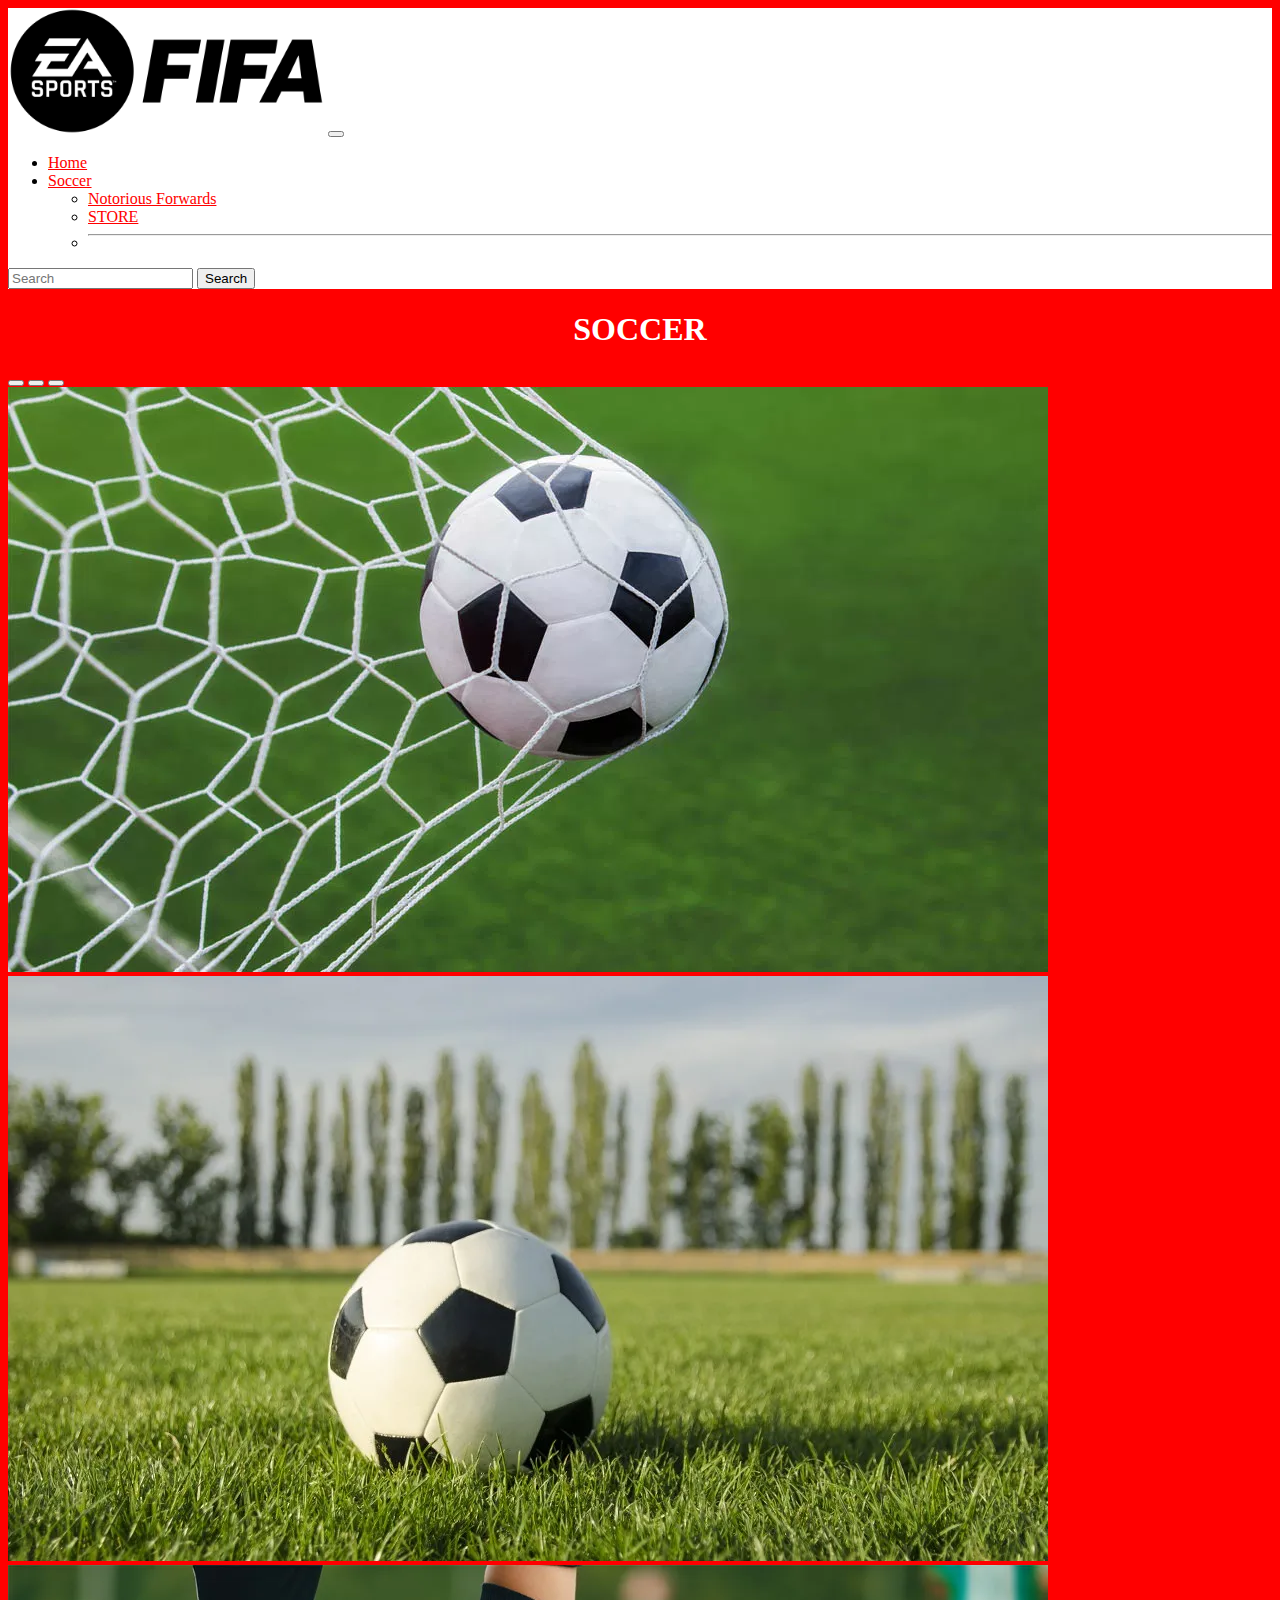
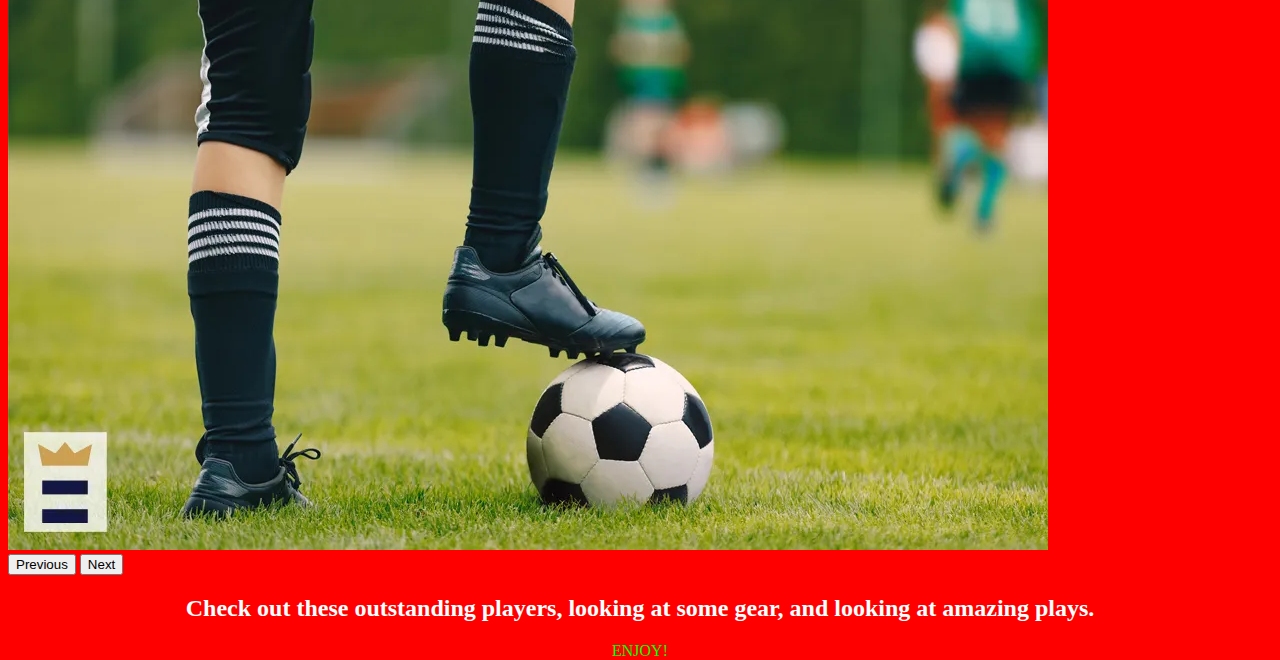
<file: index.html>
<!DOCTYPE html>
<html>

<head>
  <meta charset="utf-8">
  <meta name="viewport" content="width=device-width">
  <title>replit</title>
  <link href="style.css" rel="stylesheet" type="text/css" />
  <link href="https://cdn.jsdelivr.net/npm/bootstrap@5.3.2/dist/css/bootstrap.min.css" rel="stylesheet" integrity="sha384-T3c6CoIi6uLrA9TneNEoa7RxnatzjcDSCmG1MXxSR1GAsXEV/Dwwykc2MPK8M2HN" crossorigin="anonymous">
</head>

<body>

  <div class="container">
    <div class="row">
  <nav class="navbar">
    <div class="container-fluid">
      <a class="navbar-brand" href="index.html"><img class="img" src="Fifa.png"></a>
      <button class="navbar-toggler" type="button" data-bs-toggle="collapse" data-bs-target="#navbarSupportedContent" aria-controls="navbarSupportedContent" aria-expanded="false" aria-label="Toggle navigation">
        <span class="navbar-toggler-icon"></span>
      </button>
      <div class="collapse navbar-collapse" id="navbarSupportedContent">
        <ul class="navbar-nav me-auto mb-2 mb-lg-0">
          <li class="nav-item">
            <a class="nav-link active" aria-current="page" href="index.html">Home</a>
          </li>
          <li class="nav-item dropdown">
            <a class="nav-link dropdown-toggle" href="#" role="button" data-bs-toggle="dropdown" aria-expanded="false">
              Soccer
            </a>
            <ul class="dropdown-menu">
              <li><a class="dropdown-item" href="Real.html">Notorious Forwards</a></li>
              <li><a class="dropdown-item" href="Store.html">STORE</a></li>
              <li><hr class="dropdown-divider"></li>
            </ul>
          </li>
        </ul>
        <form class="d-flex" role="search">
          <input class="form-control me-2" type="search" placeholder="Search" aria-label="Search">
          <button class="btn btn-outline-success" type="submit">Search</button>
        </form>
      </div>
    </div>
    </div>
  </nav>

  
<h1>SOCCER</h1>

 
  <div id="carouselExampleIndicators" class="carousel slide">
    <div class="carousel-indicators">
      <button type="button" data-bs-target="#carouselExampleIndicators" data-bs-slide-to="0" class="active" aria-current="true" aria-label="Slide 1"></button>
      <button type="button" data-bs-target="#carouselExampleIndicators" data-bs-slide-to="1" aria-label="Slide 2"></button>
      <button type="button" data-bs-target="#carouselExampleIndicators" data-bs-slide-to="2" aria-label="Slide 3"></button>
    </div>
    <div class="carousel-inner">
      <div class="carousel-item active">
        <img src="Soccer1.webp" class="d-block w-100" alt="...">
      </div>
      <div class="carousel-item">
        <img src="soccer2.webp" class="d-block w-100" alt="...">
      </div>
      <div class="carousel-item">
        <img src="soccer3.webp" class="d-block w-100" alt="...">
      </div>
    </div>
    <button class="carousel-control-prev" type="button" data-bs-target="#carouselExampleIndicators" data-bs-slide="prev">
      <span class="carousel-control-prev-icon" aria-hidden="true"></span>
      <span class="visually-hidden">Previous</span>
    </button>
    <button class="carousel-control-next" type="button" data-bs-target="#carouselExampleIndicators" data-bs-slide="next">
      <span class="carousel-control-next-icon" aria-hidden="true"></span>
      <span class="visually-hidden">Next</span>
    </button>
  </div>
 </div>
<center>
  <h2>Check out these outstanding players, looking at some gear, and looking at amazing plays.</h2>
  <p>ENJOY!</p>
</center>

  
  <script src="https://cdn.jsdelivr.net/npm/bootstrap@5.3.2/dist/js/bootstrap.bundle.min.js" integrity="sha384-C6RzsynM9kWDrMNeT87bh95OGNyZPhcTNXj1NW7RuBCsyN/o0jlpcV8Qyq46cDfL" crossorigin="anonymous"></script>

</body>

</html>
</file>
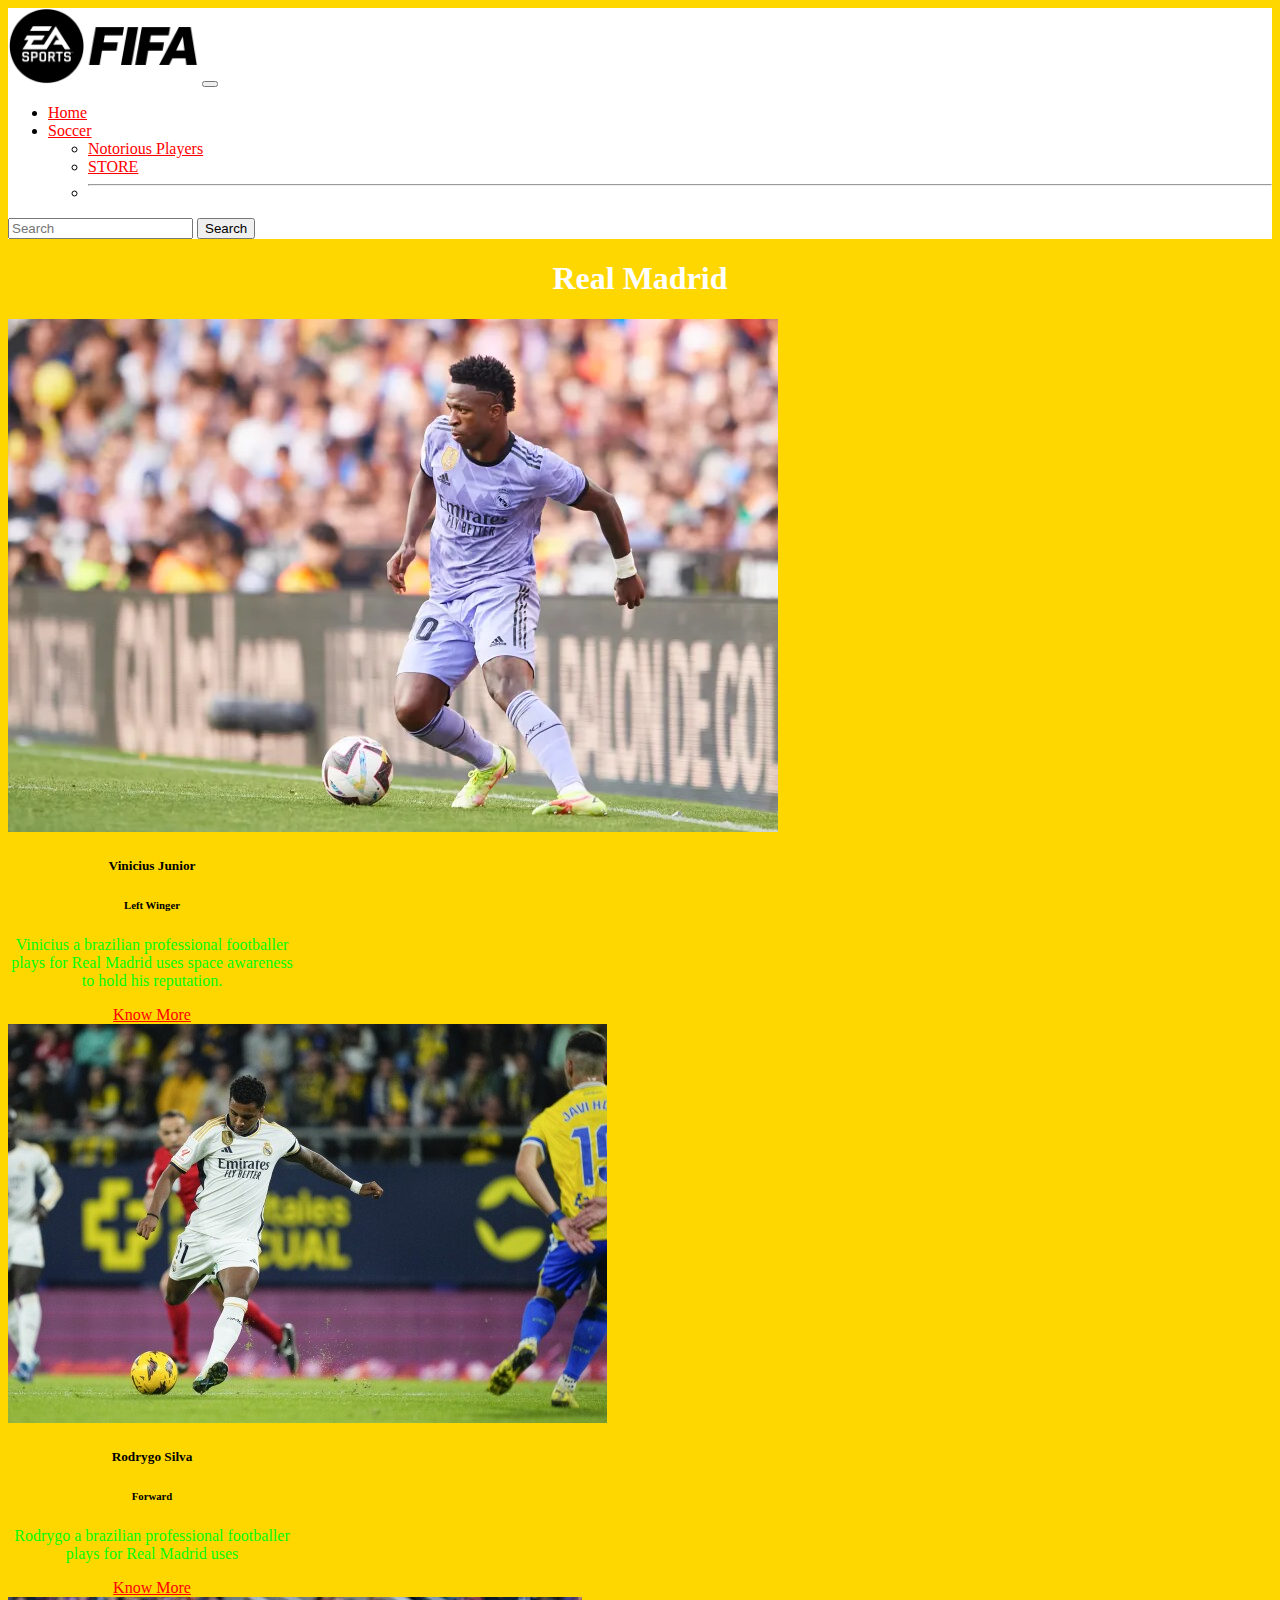
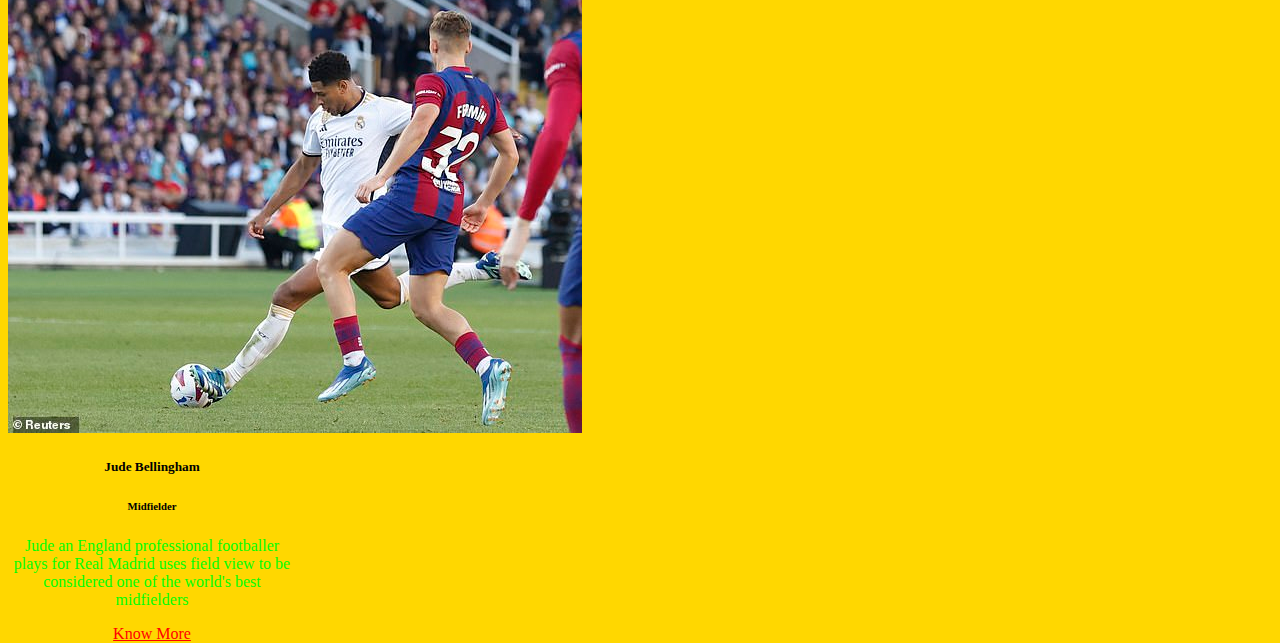
<file: Real.html>
<!DOCTYPE html>
<html>

<head>
  <meta charset="utf-8">
  <meta name="viewport" content="width=device-width">
  <title>replit</title>
  <link href="style.css" rel="stylesheet" type="text/css" />
  <link href="https://cdn.jsdelivr.net/npm/bootstrap@5.3.2/dist/css/bootstrap.min.css" rel="stylesheet" integrity="sha384-T3c6CoIi6uLrA9TneNEoa7RxnatzjcDSCmG1MXxSR1GAsXEV/Dwwykc2MPK8M2HN" crossorigin="anonymous">
</head>

<body id="c">
<div class="container">
  <div class="row">
  <nav class="navbar" style="background-color: ;">
    <div class="container-fluid">
      <a class="navbar-brand" href="index.html"><img class="real" src="Fifa.png"></a>
      <button class="navbar-toggler" type="button" data-bs-toggle="collapse" data-bs-target="#navbarSupportedContent" aria-controls="navbarSupportedContent" aria-expanded="false" aria-label="Toggle navigation">
        <span class="navbar-toggler-icon"></span>
      </button>
      <div class="collapse navbar-collapse" id="navbarSupportedContent">
        <ul class="navbar-nav me-auto mb-2 mb-lg-0">
          <li class="nav-item">
            <a class="nav-link active" aria-current="page" href="index.html">Home</a>
          </li>
          <li class="nav-item dropdown">
            <a class="nav-link dropdown-toggle" href="#" role="button" data-bs-toggle="dropdown" aria-expanded="false">
              Soccer
            </a>
            <ul class="dropdown-menu">
              <li><a class="dropdown-item" href="Real.html">Notorious Players</a></li>
              <li><a class="dropdown-item" href="Store.html">STORE</a></li>
              <li><hr class="dropdown-divider"></li>
            </ul>
          </li>
        </ul>
        <form class="d-flex" role="search">
          <input class="form-control me-2" type="search" placeholder="Search" aria-label="Search">
          <button class="btn btn-outline-success" type="submit">Search</button>
        </form>
      </div>
    </div>
  </div>
  </nav>
<h1>Real Madrid</h1>

<div class="row">
  <div class="card col-4" style="width: 18rem;">
    <img src="Vinicius.webp" class="card-img-top" alt="...">
    <div class="card-body">
      <center>
      <h5 class="card-title">Vinicius Junior</h5>
      <h6 class="card-text">Left Winger</h6>
      <p class="card-text">Vinicius a brazilian professional footballer plays for Real Madrid uses space awareness to hold his reputation.</p>
      <a href="https://en.wikipedia.org/wiki/Vin%C3%ADcius_J%C3%BAnior" class="btn btn-primary">Know More</a>
      </center>
    </div>
  </div>


  <div class="card col-4" style="width: 18rem;">
      <img src="rodrygo.jpg" class="card-img-top" alt="...">
      <div class="card-body">
        <center>
        <h5 class="card-title">Rodrygo Silva</h5>
        <h6 class="card-text">Forward</h6>
        <p class="card-text">Rodrygo a brazilian professional footballer plays for Real Madrid uses</p>
        <a href="https://en.wikipedia.org/wiki/Rodrygo" class="btn btn-primary">Know More</a>
        </center>
      </div>
    </div>
  

  <div class="card col-4" style="width: 18rem;">
      <img src="bellingham.avif" class="card-img-top" alt="...">
      <div class="card-body">
        <center>
        <h5 class="card-title">Jude Bellingham</h5>
        <h6 class="card-text">Midfielder</h6>
        <p class="card-text">Jude an England professional footballer plays for Real Madrid uses field view to be considered one of the world's best midfielders </p>
        <a href="https://en.wikipedia.org/wiki/Jude_Bellingham" class="btn btn-primary">Know More</a>
        </center>
      </div>
    </div>
  </div>
</div>
  <script src="https://cdn.jsdelivr.net/npm/bootstrap@5.3.2/dist/js/bootstrap.bundle.min.js" integrity="sha384-C6RzsynM9kWDrMNeT87bh95OGNyZPhcTNXj1NW7RuBCsyN/o0jlpcV8Qyq46cDfL" crossorigin="anonymous"></script>

</body>

</html>
</file>
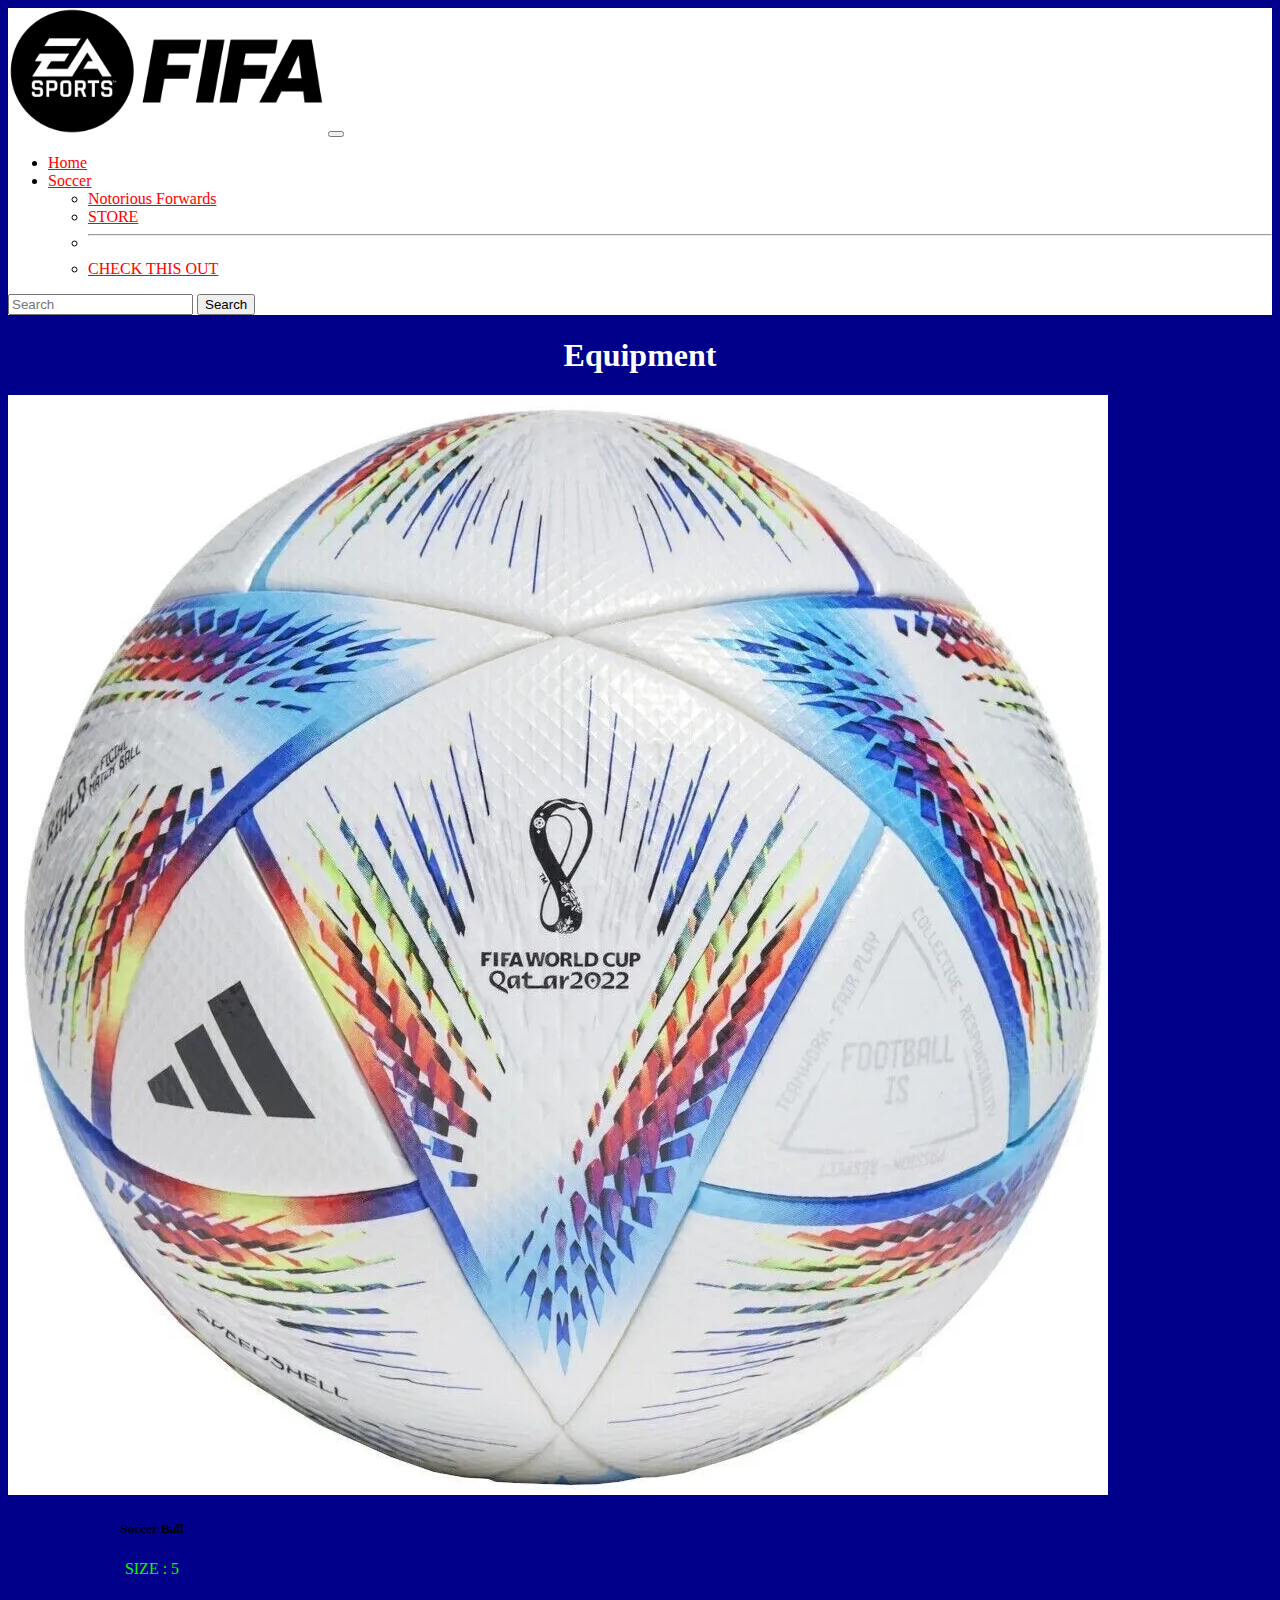
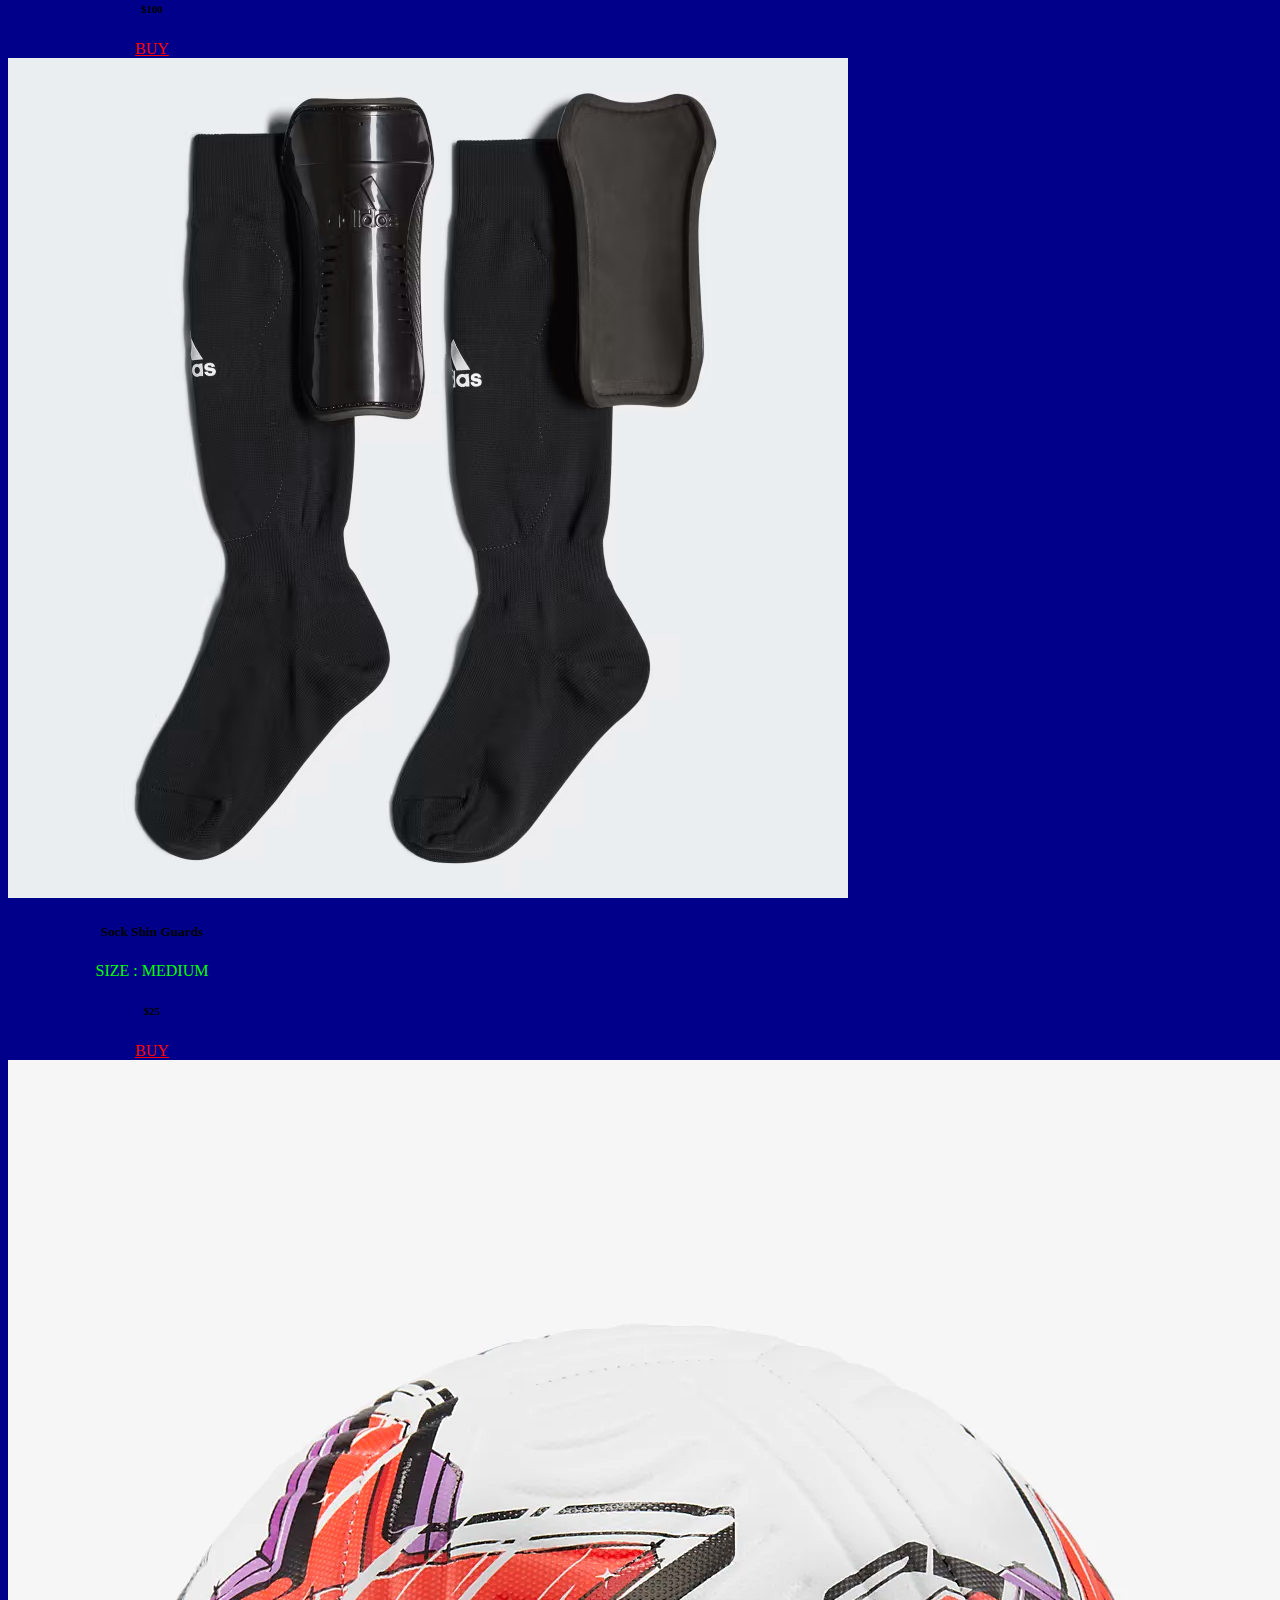
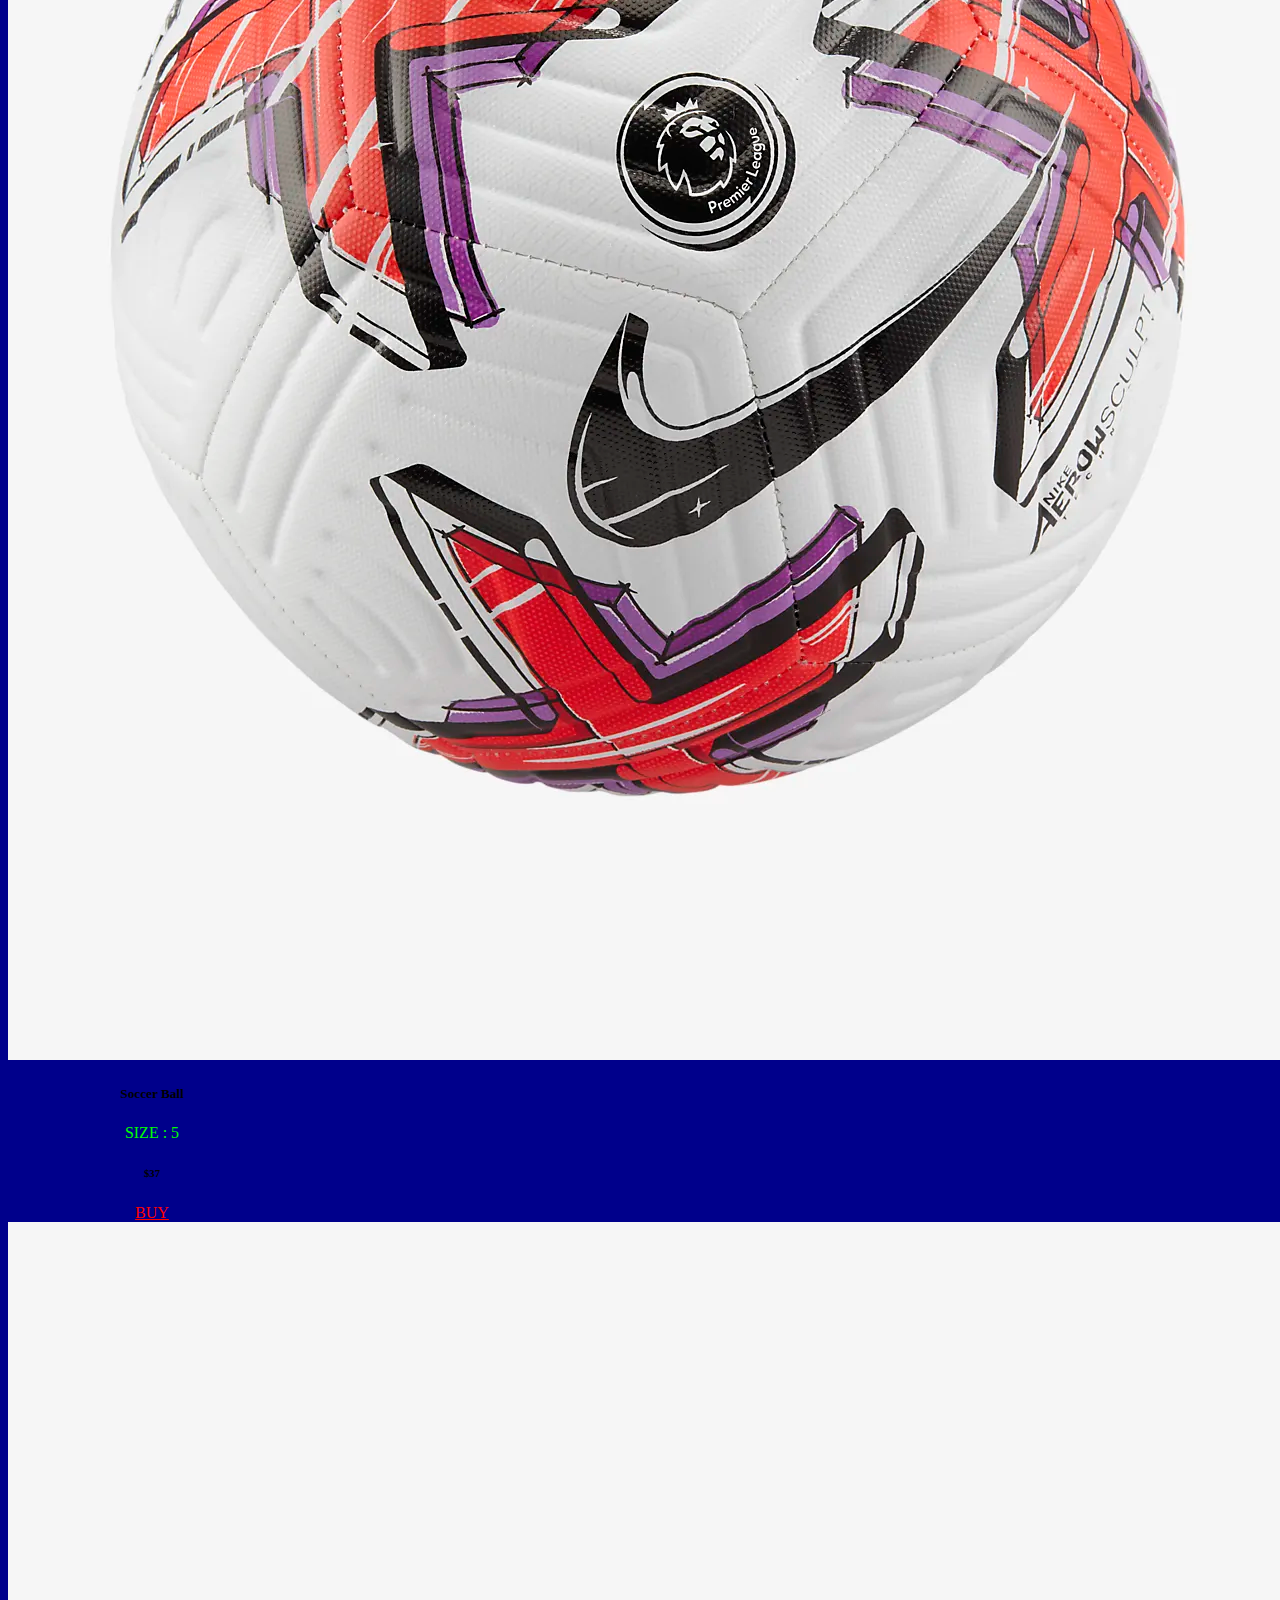
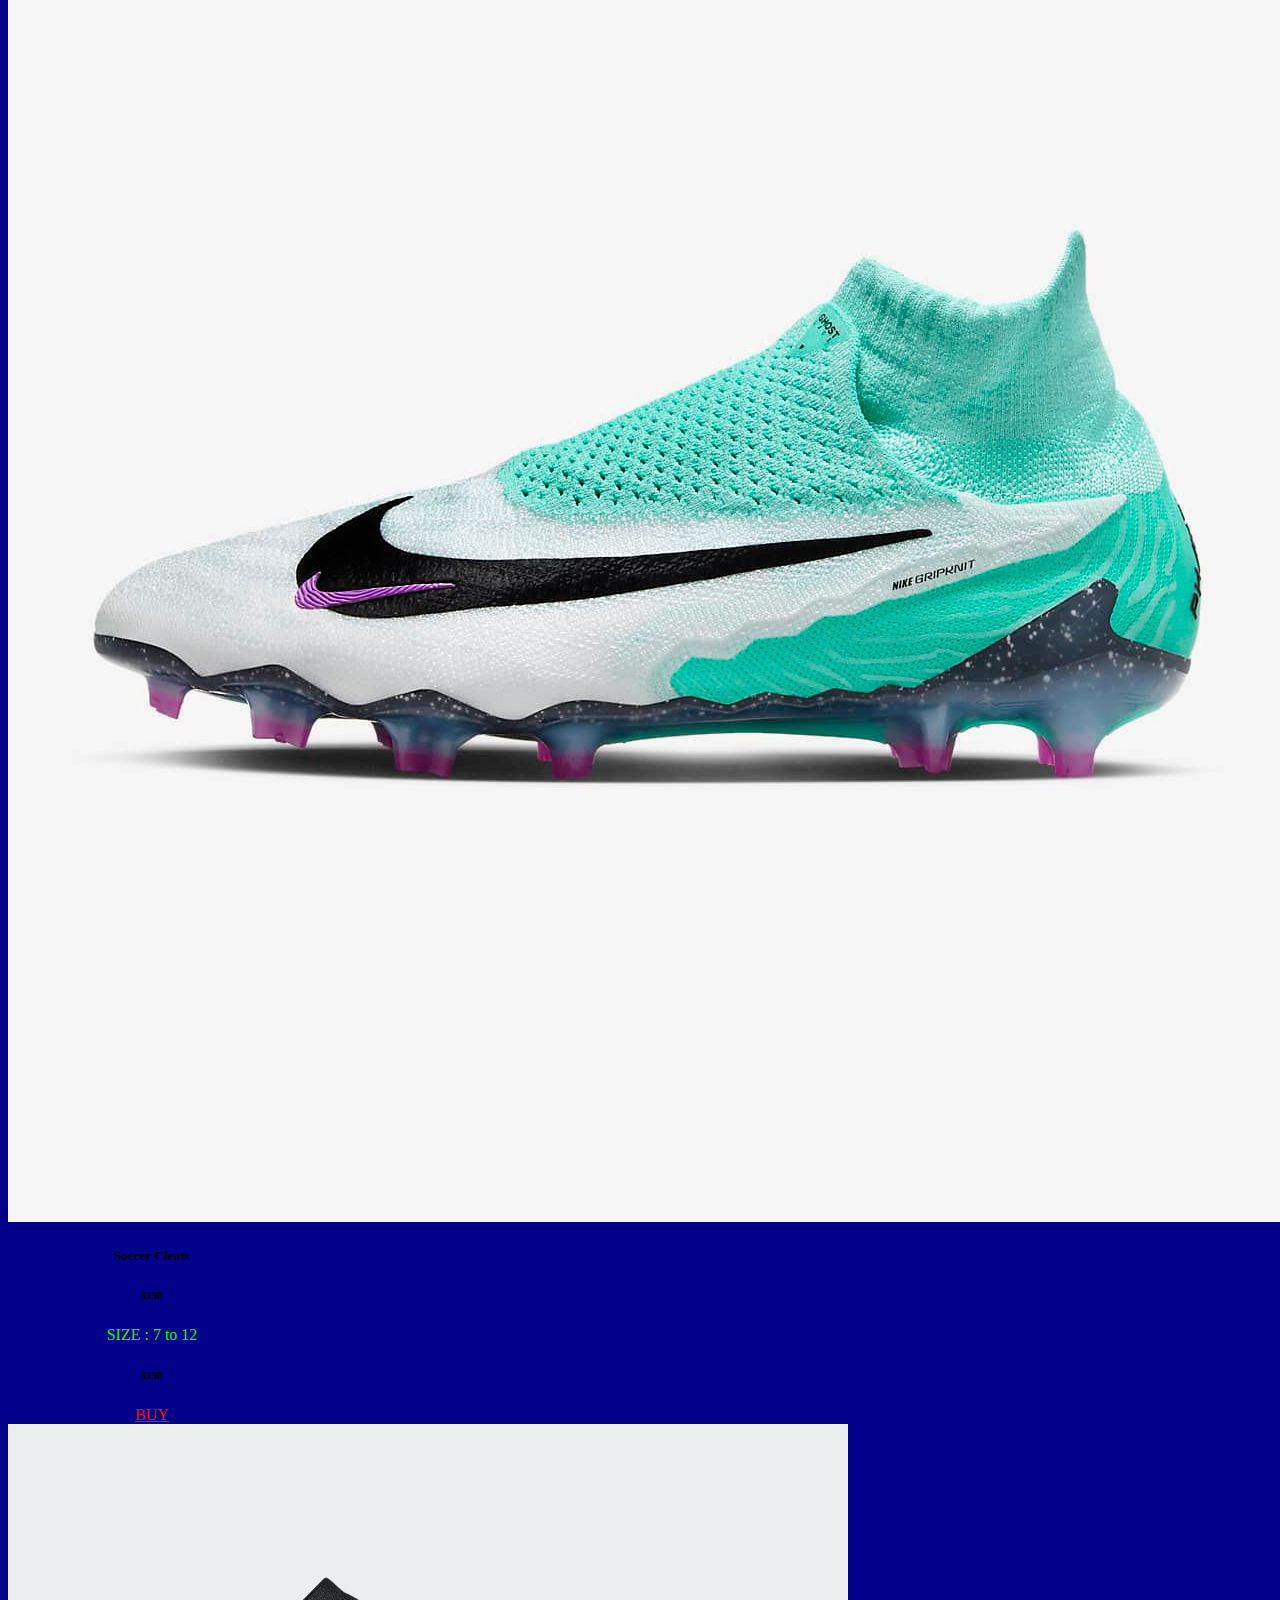
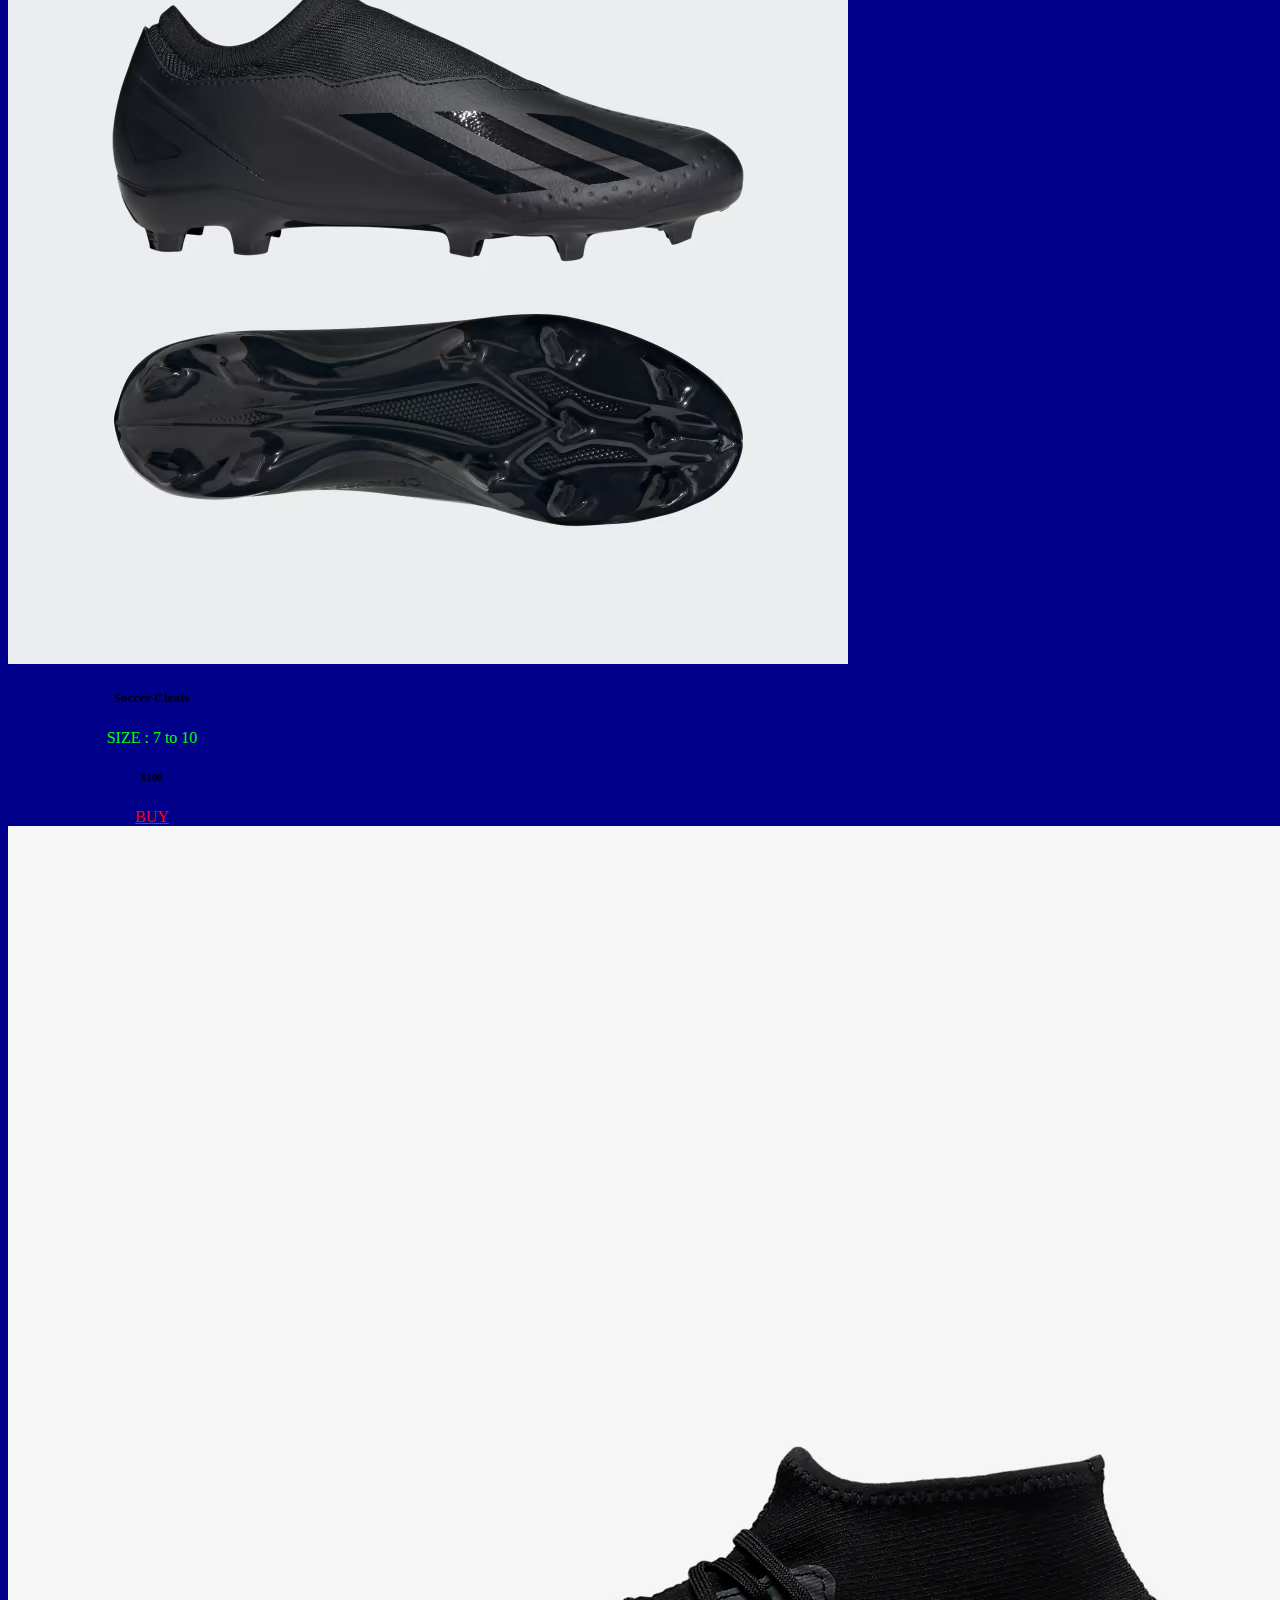
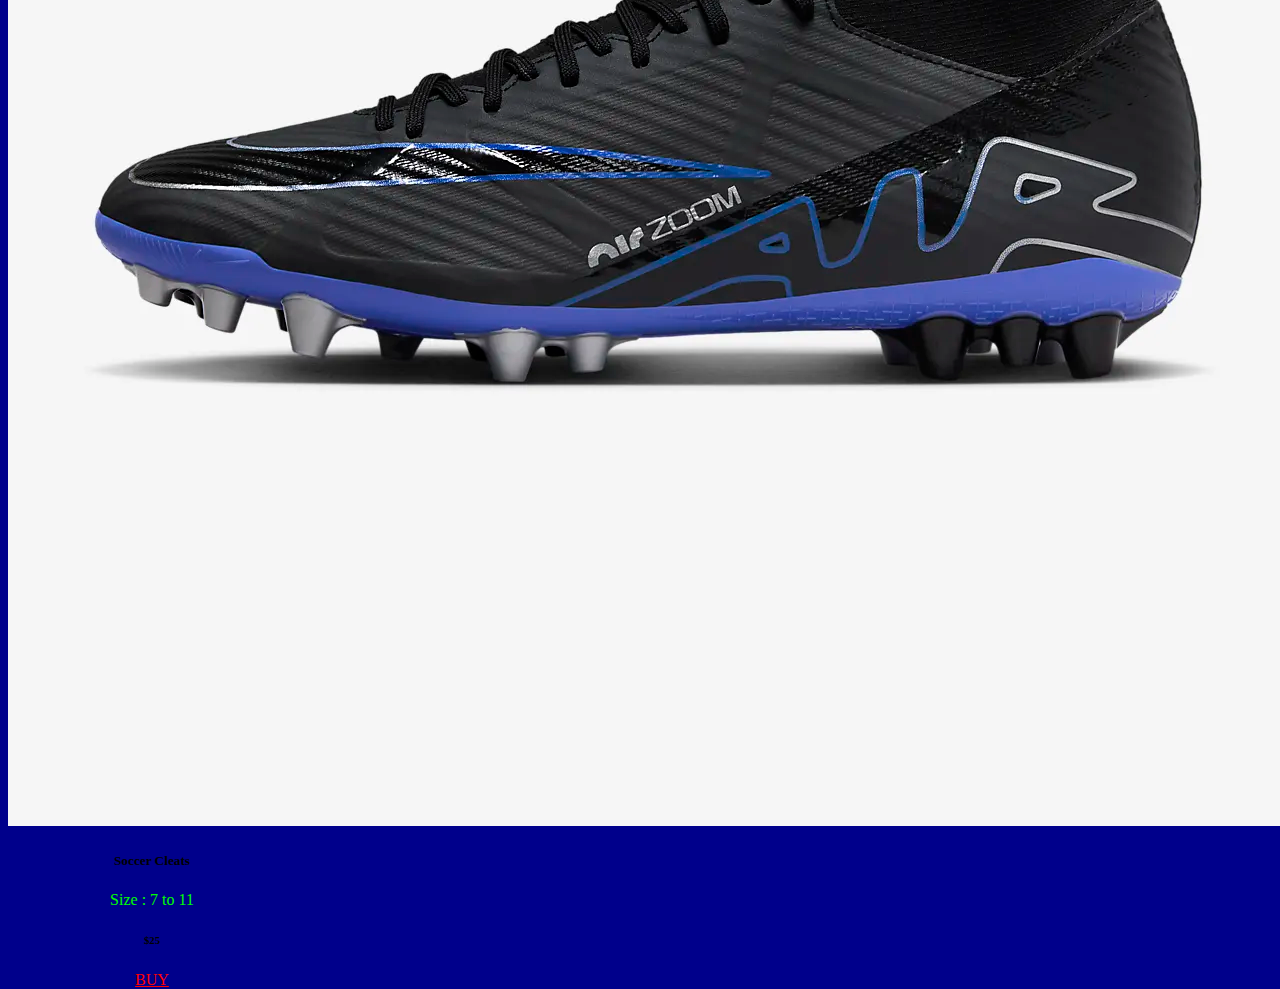
<file: Store.html>
<!DOCTYPE html>
<html>

<head>
  <meta charset="utf-8">
  <meta name="viewport" content="width=device-width">
  <title>replit</title>
  <link href="style.css" rel="stylesheet" type="text/css" />
  <link href="https://cdn.jsdelivr.net/npm/bootstrap@5.3.2/dist/css/bootstrap.min.css" rel="stylesheet" integrity="sha384-T3c6CoIi6uLrA9TneNEoa7RxnatzjcDSCmG1MXxSR1GAsXEV/Dwwykc2MPK8M2HN" crossorigin="anonymous">
</head>

<body id="b">
  <div class="container">
    <div class="row">
  <nav class="navbar">
    <div class="container-fluid">
      <a class="navbar-brand" href="index.html"><img class="img" src="Fifa.png"></a>
      <button class="navbar-toggler" type="button" data-bs-toggle="collapse" data-bs-target="#navbarSupportedContent" aria-controls="navbarSupportedContent" aria-expanded="false" aria-label="Toggle navigation">
        <span class="navbar-toggler-icon"></span>
      </button>
      <div class="collapse navbar-collapse" id="navbarSupportedContent">
        <ul class="navbar-nav me-auto mb-2 mb-lg-0">
          <li class="nav-item">
            <a class="nav-link active" aria-current="page" href="index.html">Home</a>
          </li>
          <li class="nav-item dropdown">
            <a class="nav-link dropdown-toggle" href="#" role="button" data-bs-toggle="dropdown" aria-expanded="false">
              Soccer
            </a>
            <ul class="dropdown-menu">
              <li><a class="dropdown-item" href="Real.html">Notorious Forwards</a></li>
              <li><a class="dropdown-item" href="Store.html">STORE</a></li>
              <li><hr class="dropdown-divider"></li>
              <li><a class="dropdown-item" href="#">CHECK THIS OUT</a></li>
            </ul>
          </li>
        </ul>
        <form class="d-flex" role="search">
          <input class="form-control me-2" type="search" placeholder="Search" aria-label="Search">
          <button class="btn btn-outline-success" type="submit">Search</button>
        </form>
      </div>
    </div>
   </div>
  </div>
</nav>
  
<h1>Equipment</h1>
  
    <div clas="row">
    <div class="card col-4" style="width: 18rem;">
      <img src="s-l1200.webp" class="card-img-top" alt="...">
      <div class="card-body">
        <center>
        <h5 class="card-title">Soccer Ball</h5>
        <p class="card-text">SIZE : 5</p>
          <h6 class="card-text">$100</h6>
        <a href="https://en.wikipedia.org/wiki/Vin%C3%ADcius_J%C3%BAnior" class="btn btn-primary">BUY</a>
        </center>
      </div>
    </div>

    <div class="card col-4" style="width: 18rem;">
      <img src="Sock_Guard_Black_AH7764_01_standard.avif" class="card-img-top" alt="...">
      <div class="card-body">
        <center>
        <h5 class="card-title">Sock Shin Guards</h5>
        <p class="card-text">SIZE : MEDIUM</p>
          <h6 class="card-text">$25</h6>
        <a href="https://www.amazon.com/adidas-Youth-Sock-Shin-Guard/dp/B01AH9NB0O?th=1" class="btn btn-primary">BUY</a>
          
        </center>
      </div>
    </div>

    <div class="card col-4" style="width: 18rem;">
      <img src="Ball1.png" class="card-img-top" alt="...">
      <div class="card-body">
        <center>
        <h5 class="card-title">Soccer Ball</h5>
        <p class="card-text">SIZE : 5</p>
          <h6 class="card-text">$37</h6>
        <a href="https://www.nike.com/t/premier-league-academy-soccer-ball-NJR7L1" class="btn btn-primary">BUY</a>
        </center>
      </div>
    </div>
  
    <div class="card col-4" style="width: 18rem;">
      <img src="Cleats3.webp" class="card-img-top" alt="...">
      <div class="card-body">
        <center>
        <h5 class="card-title">Soccer Cleats</h5>
        <h6 class="card-text">$198</h6>
        <p class="card-text">SIZE : 7 to 12</p>
          <h6 class="card-text">$198</h6>
        <a href="https://www.nike.com/t/phantom-gx-elite-firm-ground-high-top-soccer-cleats-qC22Bz" class="btn btn-primary">BUY</a>
        </center>
      </div>
    </div>

    <div class="card col-4" style="width: 18rem;">
      <img src="Cleats2.avif" class="card-img-top" alt="...">
      <div class="card-body">
        <center>
        <h5 class="card-title">Soccer Cleats</h5>
        <p class="card-text">SIZE : 7 to 10</p>
          <h6 class="card-text">$100</h6>
        <a href="https://www.adidas.com/us/x-crazyfast.3-laceless-firm-ground-soccer-cleats/GY7427.html" class="btn btn-primary">BUY</a>
        
        </center>
      </div>
    </div>

    <div class="card col-4" style="width: 18rem;">
      <img src="Cleats1.png" class="card-img-top" alt="...">
      <div class="card-body">
        <center>
        <h5 class="card-title">Soccer Cleats</h5>
        <p class="card-text">Size : 7 to 11</p>
        <h6 class="card-text">$25</h6>
        <a href="https://www.nike.com/t/superfly-9-academy-mercurial-dream-speed-ag-high-top-soccer-cleats-L57qX0/DJ5622-040" class="btn btn-primary">BUY</a>
        </center>
      </div>
    </div>
  </div>
</div>
  <script src="https://cdn.jsdelivr.net/npm/bootstrap@5.3.2/dist/js/bootstrap.bundle.min.js" integrity="sha384-C6RzsynM9kWDrMNeT87bh95OGNyZPhcTNXj1NW7RuBCsyN/o0jlpcV8Qyq46cDfL" crossorigin="anonymous"></script>

</body>

</html>
</file>
<file: style.css>
html {
  height: 100%;
  width: 100%;
}

h1{
  text-align: center;
  color: White !important;
}

body{
  background-color: red !important;
}

nav {
  background-color: white ;
  text-decoration-color: white !important ;
}

h2 {
  color: white !important;
}

p {
  color: lime !important;
}

#real {
  color: gold !important;
  
}

.img {
  width:25%
}

a {
  color:red !important
}

.real {
  width: 15%;
}

#x {
  background-color: blue !important;
}

#c {
  background-color: gold !important;
}

#b {
  background-color:darkblue !important;
}
</file>
